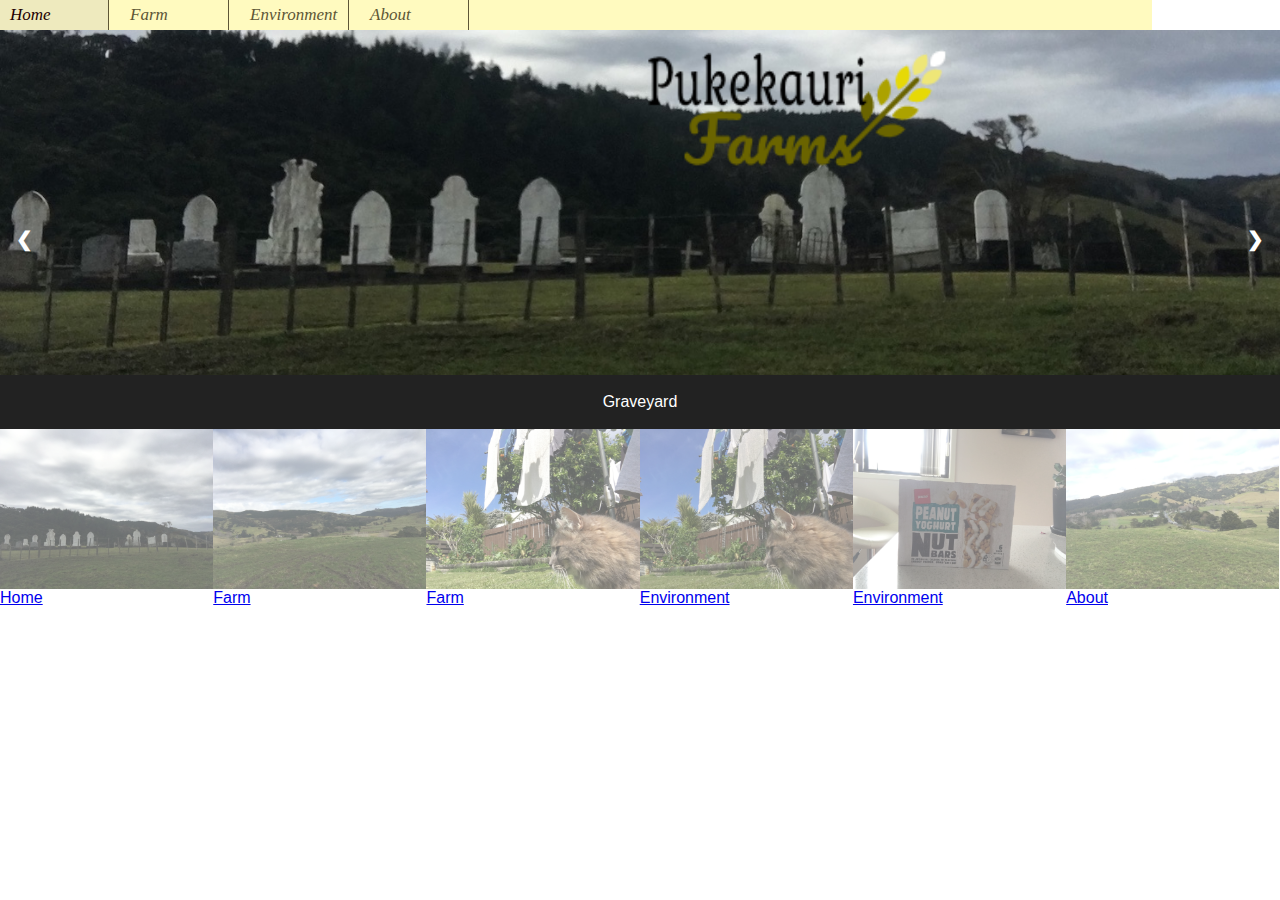
<file: index.html>
<!DOCTYPE html>
<html>
<head>
  <title>Pukekauri></title>
  <link rel="stylesheet" href="mystyles.css"></link>
  <script src="myslides.js"></script>
</head>
<body>
  <div class="menu_bar">
    <ul>
      <li>
        <a href="index.html">Home</a>
      </li>
      <li>
        <a href="pukekauri.html">Farm</a>
      </li>
      <li>
        <a href="environmental.html">Environment</a>
      </li>
      <li>
        <a href="aboutus.html">About</a>
      </li>
    </ul>
  </div>
  <div class="container">
    <div class="mySlides">
      
        <img src="images/photo1wide.jpg" style="width:100%">
        <div class="logo"><img src="images/pukelogo2.png">
        </div>
      </div>
    <div class="mySlides">
      <div class="numbertext"><a class="mylink" href="environmental.html">Rice Paddies</a></div>
      <img src="images/photo2wide.jpg" style="width:100%">
    </div>
    <div class="mySlides">
      <div class="numbertext"><a class="mylink" href="environmental.html">Events</div>
      <img src="images/photo3wide.jpg" style="width:100%">
    </div>
    <div class="mySlides">
      <div class="numbertext"><a class="mylink" href="aboutus.html">Beef and Lamb</a></div>
      <img src="images/photo4wide.jpg" style="width:100%">
    </div>
    <div class="mySlides">
      <div class="numbertext"><a class="mylink" href="environmental.html">Environment</a></div>
      <img src="images/photo5wide.jpg" style="width:100%">
    </div>
    <div class="mySlides">
      <div class="numbertext"><a class="mylink" href="aboutus.html">About Us</a></div>
      <img src="images/photo6wide.jpg" style="width:100%">
    </div>

  <a class="prev" onclick="plusSlides(-1)">&#10094;</a>
  <a class="next" onclick="plusSlides(1)">&#10095;</a>

  <div class= "caption-container">
    <p id="caption"></p>
  </div>

  <div class="row">
    <div class="column">
      <img class="demo cursor" src="images/photo1.jpg" style="width:100%" onclick="currentSlide(1)" alt="Graveyard">
      <a href="enviromental.html">Home</a>
    </div>
    <div class="column">
      <img class="demo cursor" src="images/photo2.jpg" style="width:100%" onclick="currentSlide(2)" alt="Towards the Hall">
      <a href="enviromental.html">Farm</a>
    </div>
    <div class="column">
      <img class="demo cursor" src="images/photo3.jpg" style="width:100%" onclick="currentSlide(3)" alt="the cats">
      <a href="enviromental.html">Farm</a>
    </div>
    <div class="column">
      <img class="demo cursor" src="images/photo4.jpg" style="width:100%" onclick="currentSlide(4)" alt="the cats">
      <a href="enviromental.html">Environment</a>
    </div>
    <div class="column">
      <img class="demo cursor" src="images/photo5.jpg" style="width:100%" onclick="currentSlide(5)" alt="the cats">
      <a href="enviromental.html">Environment</a>
    </div>
    <div class="column">
      <img class="demo cursor" src="images/photo6.jpg" style="width:100%" onclick="currentSlide(6)" alt="The Bridge">
      <a href="enviromental.html">About</a>
    </div>
  </div>
</div>
<script>
var slideIndex = 1;
showSlides(slideIndex);

function plusSlides(n) {
  showSlides(slideIndex += n);
}

function currentSlide(n) {
  showSlides(slideIndex = n);
}

function showSlides(n) {
  var i;
  var slides = document.getElementsByClassName("mySlides");
  var dots = document.getElementsByClassName("demo");
  var captionText = document.getElementById("caption");
  if (n > slides.length) {slideIndex = 1}
  if (n < 1) { slideIndex = slides.length}
  for (i = 0; i < slides.length; i++) {
    slides[i].style.display = "none";
  }
  for (i = 0; i < dots.length; i++) {
    dots[i].className = dots[i].className.replace("active", " ");
  }
  slides[slideIndex - 1].style.display = "block";
  dots[slideIndex - 1].className += "active";
  captionText.innerHTML = dots[slideIndex - 1].alt;
}
</script>

</body>

</html>
</file>
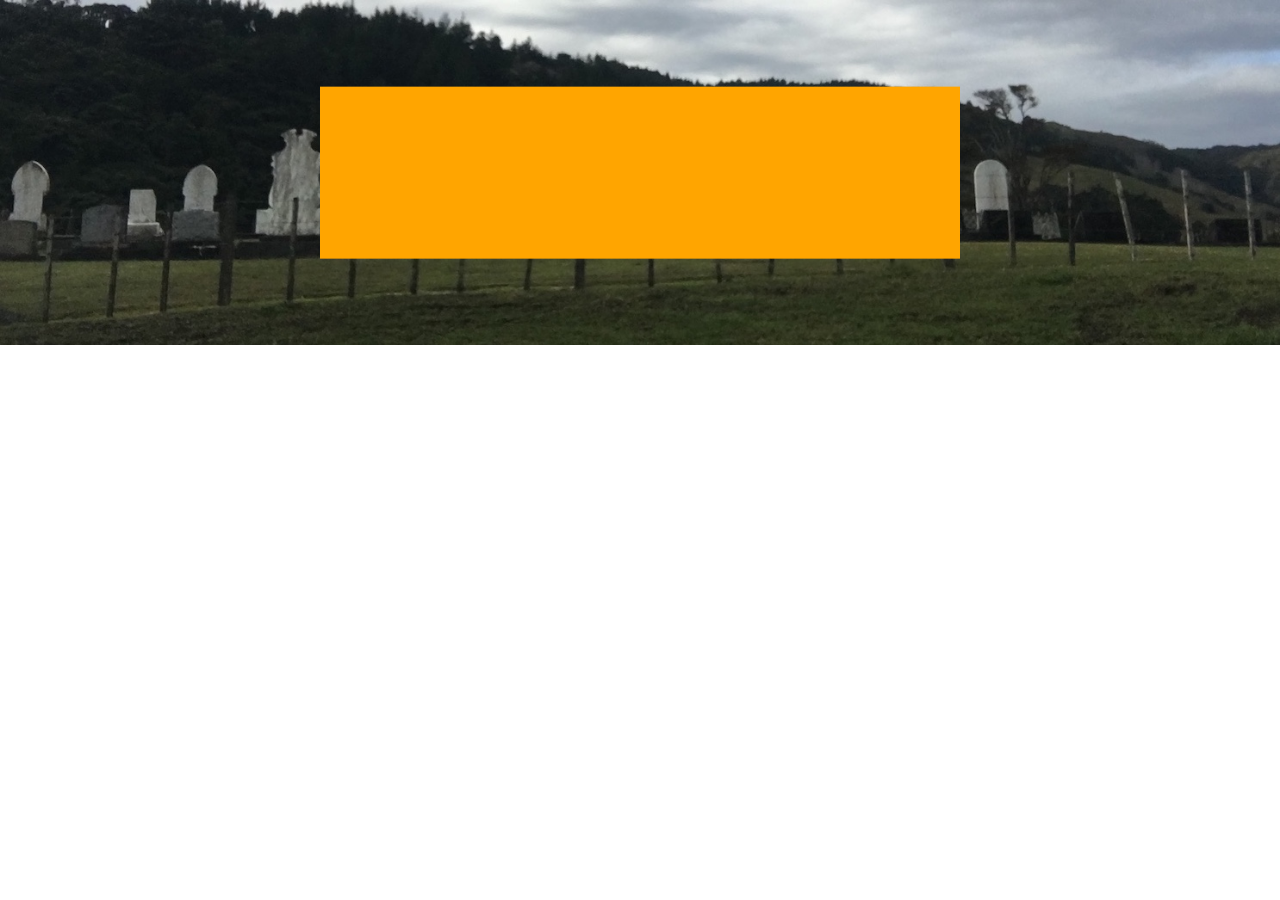
<file: test.html>
<!DOCTYPEhtml>
<html>
<head>
  <link rel="stylesheet" href="mystyles.css"></link>
<title>test Stuff</title>
</head>
<body>
  <div class="outer">
    <img src="images/photo1wide.jpg" alt="Graveyard" style="width:100%">

    <div class="inner">

    </div>
  </div>
</body>

</html>
</file>
<file: mystyles.css>
body {
  font-family: Arial;
  margin: 0;
}

* {
  box-sizing: border-box;
}

img {
  vertical-align: middle;
}


div.fname {
  /*font: Times New Roman;*/
  font-style: italic;
  color:coral;
  text-align: center;
  background-color: lightgray;
}

div.logo img{
  position: absolute;
  left:50%;
  width: 25%;
  height: 25%;
  top: 8px;
  right: 8px;
}

a.mylink {
  color:white;
  font-size: 2em;
}

h2.hhead {
  text-align: center;
  color:black;
}

.container {
  position: relative;
  clear: both;
}

.mySlides {
  display: none;
}

.cursor {
  cursor: pointer;
}

.prev,
.next {
  cursor: pointer;
  position: absolute;
  top: 40%;
  width: auto;
  padding: 16px;
  margin-top: -50px;
  color: white;
  font-weight: bold;
  font-size: 20px;
  boarder-radius: 0 3px 3px 0;
  user-select: none;
  -webkit-user-select: none;
}

.next {
  right: 0;
  boarder-radius: 3px 0 0 3px;
}

.prev:hover,
.next:hover {
  background-color: rgba(0,0,0,0.8);
}

.numbertext {
  color: #f2f2f2;
  font-size: 12px;
  padding: 8px 12px;
  position: absolute;
  bottom:0;
  left:0;
}

.numbertext.a {
  color: white;
}

.caption-container {
  text-align: center;
  background-color: #222;
  padding: 2px 16px;
  color: white;
}

.row:after {
  content: "";
  display: table;
  clear: both;
}

.column {
  float: left;
  width: 16.66%;
}

.demo {
  opacity: 0.6;
}

.active,
.demo:hover {
opacity: 1;
}

/* Menu */

div.menu_bar {
  position:relative;
  margin: 0;
  padding: 0;
  height: 30px;
  width: 90%;
}

div.menu_bar ul {
  margin: 0;
  padding: 0;
  position:absolute;
  height: 100%;
  width: 100%;
  list-style-type: none;
  background-color: #fffabf;
  overflow: visible;
}

div.menu_bar ul li {
  display:block;
  float:left;
  height: auto;
  width: 120px;
}

div.menu_bar li > span, div.menu_bar li > a, div.menu_bar li > a:link,
div.menu_bar li > a:visited, div.menu_bar li > a:active {
  display:block;
  padding: 0 0 0 10px;
  height: 100%;
  width: 109px;
  border-right: 1px #5d5636 solid;
  line-height: 30px;
  font-family: times, serif;
  font-size: 17px;
  font-style: italic;
  text-decoration: none;
  background-color: #fffabf;
  color: #5d5636;
  cursor:pointer;
}

div.menu_bar li:hover > span, div.menu_bar li:hover > a {
  color: #220000;
  background-color: #eeeabe;
}

div.menu_bar ul ul {
  margin-top: 2px;
  display: none;
  position: static;
  height: auto;
  width: 160px;
  border: 1px #666666 solid;
  background-color: #dddddd;
}

div.menu_bar li:hover > ul {
  display:block;
}

div.menu_bar ul ul li {
  position: relative;
  float: none;
  display: block;
  height: 28px;
  width: 100%;
  border: none;
}

div.menu_bar ul ul li > span, div.menu_bar ul ul li > a,
div.menu_bar ul ul li > a:link, div.menu_bar ul ul li > a:visited,
div.menu_bar ul ul li > a:active {
  height: 100%;
  padding: 0 0 0 4%;
  line-height: 28px;
  background-color: transparent;
  border: none;
  color: #000000;
  font-family: georgia, serif;
  font-size: 11px;
  font-style: normal;
}

div.menu_bar ul ul li:hover > span, div.menu_bar ul ul li:hover > a {
  background-color: #cccccc;
  color: #ff0000;
}

div.menu_bar ul ul ul {
  position: absolute;
  top: 4px;
  left: 155px;
  margin: 0;
}

span.menu_nav:after, a.menu_nav:after {
  content: "\00BB";
  float:right;
  margin-right: 8px;
}

div.outer {
  position:relative;
  text-align: center;
  width: 100%;
  height:100%;

}

div.inner {
  width: 50%;
  height: 50%;
  top: 50%;
  left: 50%;
  position: absolute;
  background: orange;
  transform: translate(-50%, -50%);
}
</file>
